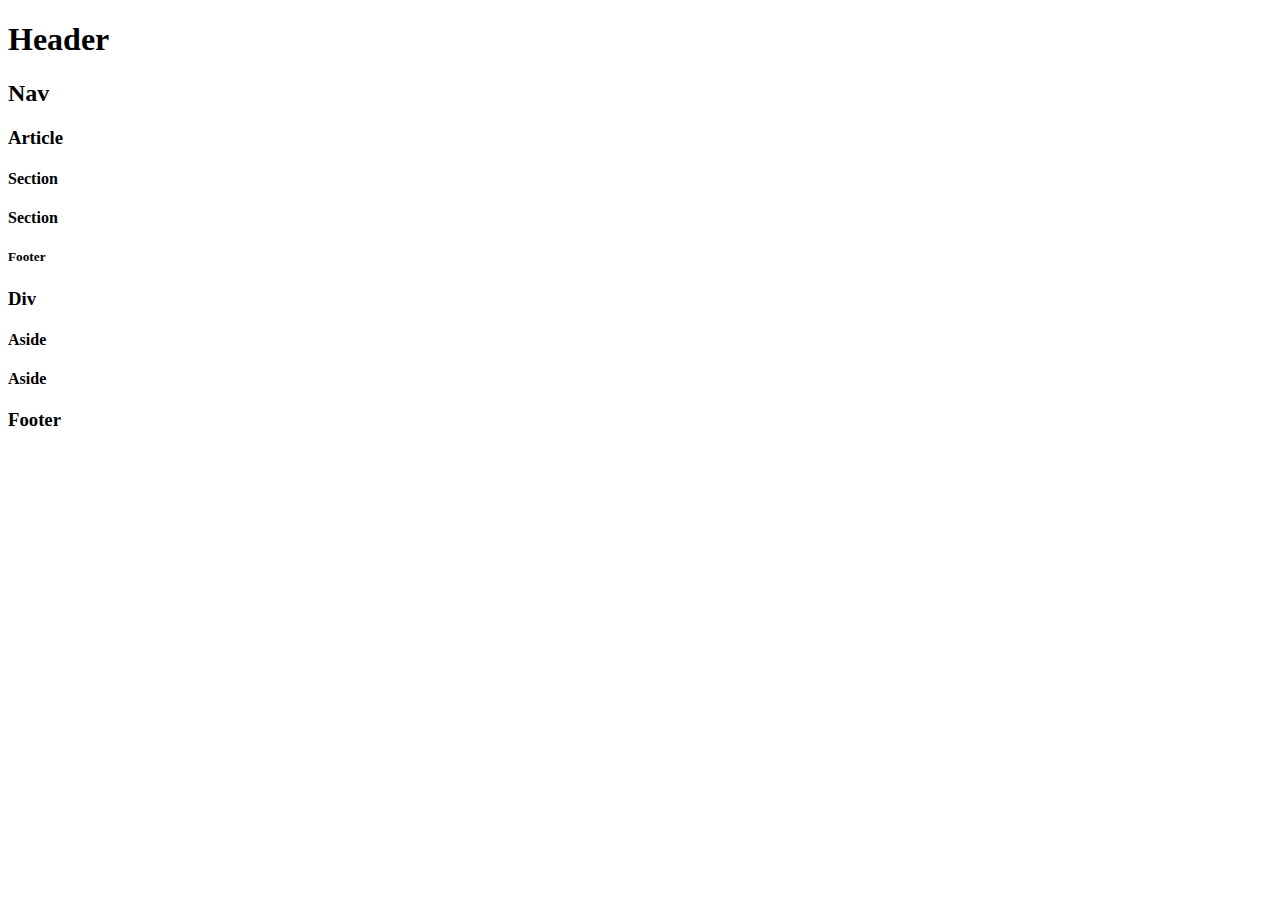
<file: control-html-css-js-jsb04rt-main/01.ejercicio-html-1/index.html>
<!DOCTYPE html>
<html lang="es">
  <head>
    <meta charset="UTF-8" />
    <meta http-equiv="X-UA-Compatible" content="IE=edge" />
    <meta name="viewport" content="width=device-width, initial-scale=1.0" />
    <title>Ejercicio HTML 1</title>
  </head>

  <body>
    <header><h1>Header</h1></header>
    <nav><h2>Nav</h2></nav>
    <article>
      <h3>Article</h3>
      <section><h4>Section</h4></section>
      <section><h4>Section</h4></section>
      <footer><h5>Footer</h5></footer>
    </article>
    <div>
      <h3>Div</h3>
      <aside><h4>Aside</h4></aside>
      <aside><h4>Aside</h4></aside>
    </div>
    <footer><h3>Footer</h3></footer>
  </body>
</html>
</file>
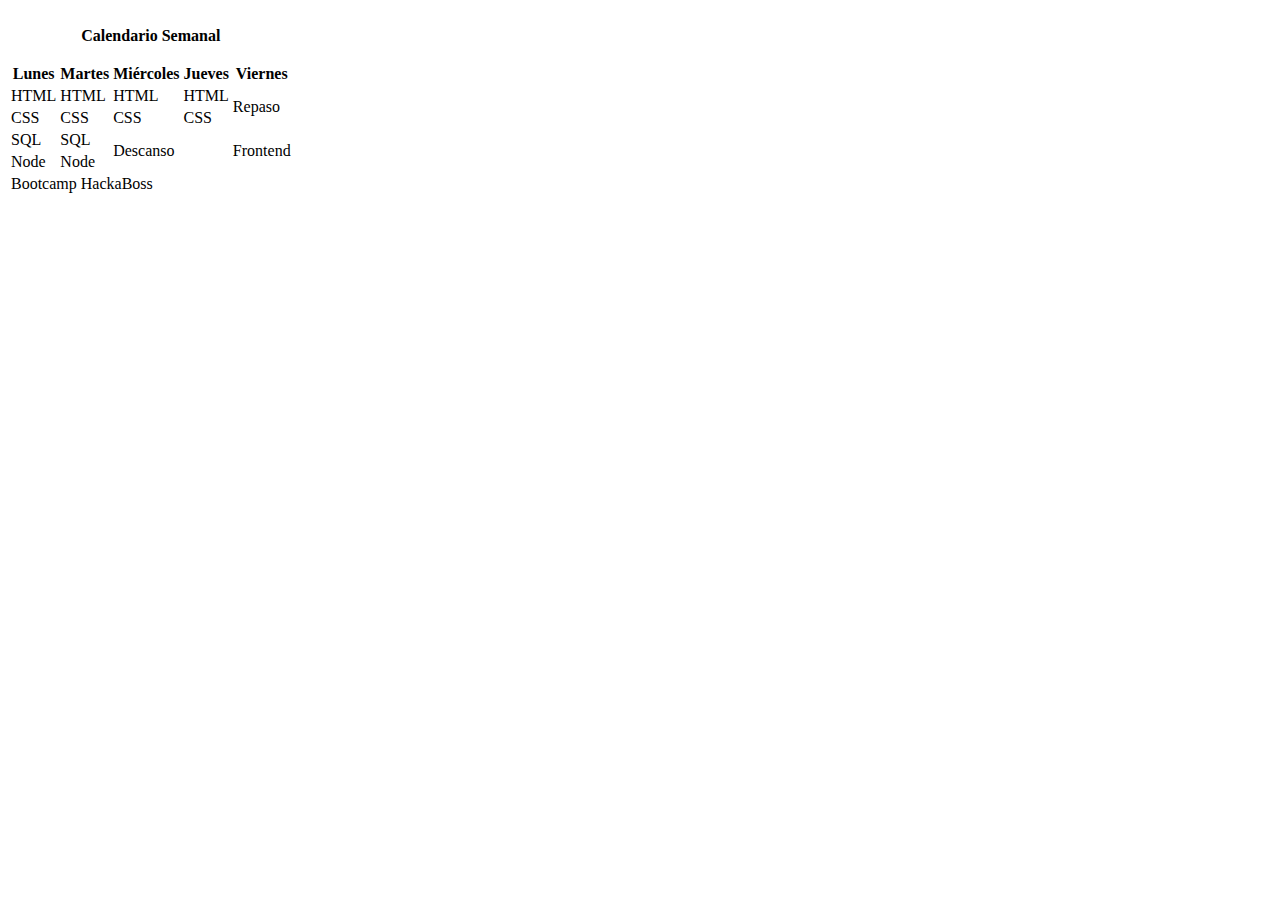
<file: control-html-css-js-jsb04rt-main/02.ejercicio-html-2/index.html>
<!DOCTYPE html>
<html lang="es">
  <head>
    <meta charset="UTF-8" />
    <meta http-equiv="X-UA-Compatible" content="IE=edge" />
    <meta name="viewport" content="width=device-width, initial-scale=1.0" />
    <title>Ejercicio HTML 1</title>
  </head>

  <body>
    <table>
      <thead>
        <tr>
          <th colspan="5">
            <p>Calendario Semanal</p>
          </th>
        </tr>
      </thead>
      <tbody>
        <tr>
          <th>Lunes</th>
          <th>Martes</th>
          <th>Miércoles</th>
          <th>Jueves</th>
          <th>Viernes</th>
        </tr>
        <tr>
          <td>HTML</td>
          <td>HTML</td>
          <td>HTML</td>
          <td>HTML</td>
          <td rowspan="2">Repaso</td>
        </tr>
        <tr>
          <td>CSS</td>
          <td>CSS</td>
          <td>CSS</td>
          <td>CSS</td>
        </tr>
        <tr>
          <td>SQL</td>
          <td>SQL</td>
          <td colspan="2" rowspan="2">Descanso</td>
          <td rowspan="2">Frontend</td>
        </tr>
        <tr>
          <td>Node</td>
          <td>Node</td>
        </tr>
      </tbody>
      <tfoot>
        <tr>
          <td colspan="5">Bootcamp HackaBoss</td>
        </tr>
      </tfoot>
    </table>
  </body>
</html>
</file>
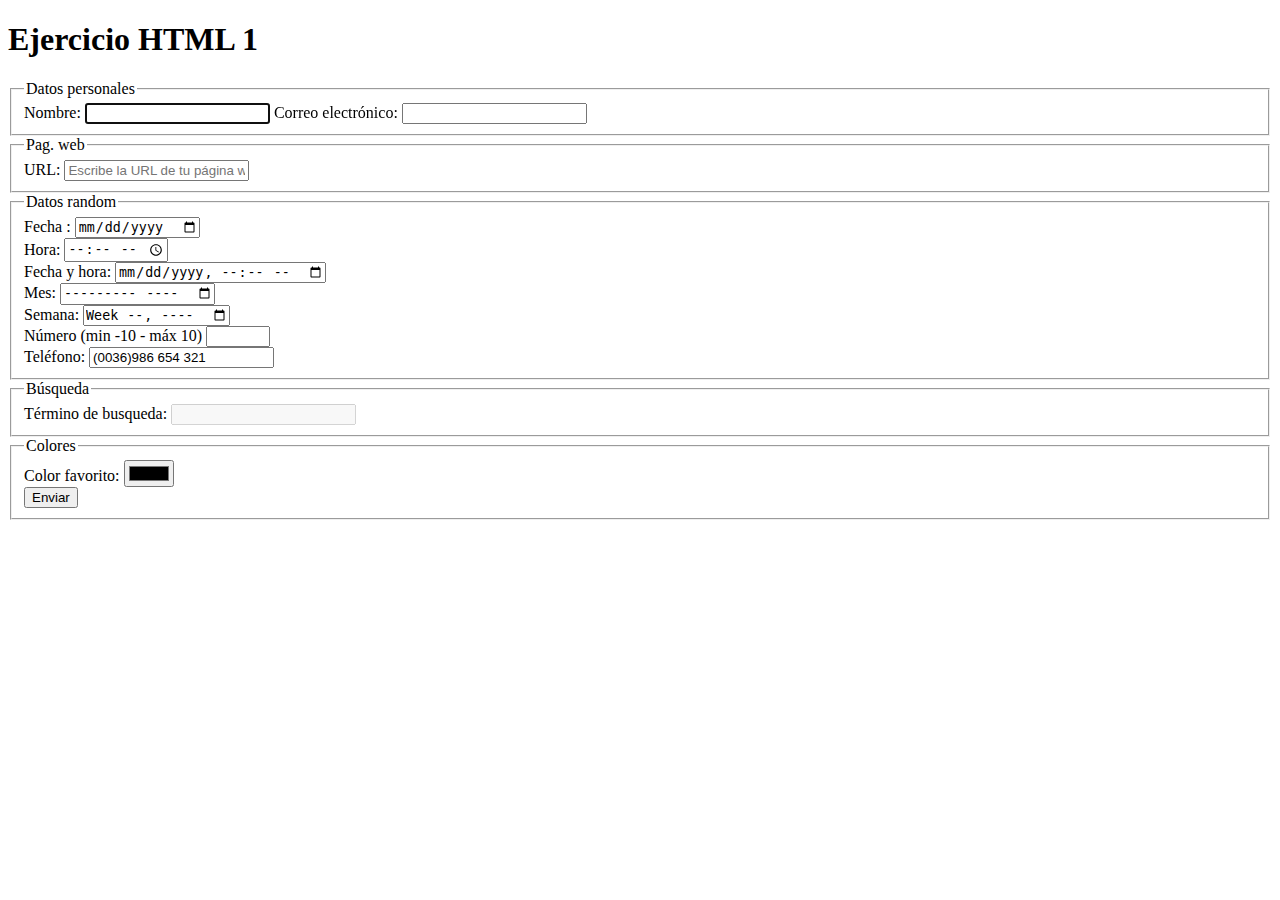
<file: control-html-css-js-jsb04rt-main/03.ejercicio-html-3/index.html>
<!DOCTYPE html>
<html lang="es">
  <head>
    <meta charset="UTF-8" />
    <meta http-equiv="X-UA-Compatible" content="IE=edge" />
    <meta name="viewport" content="width=device-width, initial-scale=1.0" />
    <title>Ejercicio HTML 1</title>
  </head>

  <body>
    <h1>Ejercicio HTML 1</h1>

    <form method="GET" target=" ">
      <fieldset>
        <legend>Datos personales</legend>
        <label for="name">Nombre:</label>
        <input
          type="text"
          name="name"
          id="name"
          required
          maxlength="50"
          autofocus
        />
        <label for="mail">Correo electrónico:</label>
        <input type="email" name="mail" id="mail" required />
      </fieldset>
      <fieldset>
        <legend>Pag. web</legend>
        <label for="url">URL:</label>
        <input
          type="url"
          name="url"
          id="url"
          placeholder="Escribe la URL de tu página web personal"
        />
      </fieldset>
      <fieldset>
        <legend>Datos random</legend>
        <label for="fecha">Fecha :</label>
        <input type="date" name="fecha" id="fecha" />
        <br />
        <label for="tiempo">Hora:</label>
        <input type="time" name="tiempo" id="tiempo" />
        <br />

        <label for="datetime">Fecha y hora:</label>
        <input type="datetime-local" name="datetime" id="datetime" />
        <br />

        <label for="mes">Mes:</label>
        <input type="month" name="mes" id="mes" />
        <br />
        <label for="semana">Semana:</label>
        <input type="week" name="semana" id="semana" />
        <br />
        <label for="num">Número (min -10 - máx 10)</label>
        <input type="number" name="num" id="num" min="-10" max="10" />
        <br />
        <label for="tel">Teléfono:</label>
        <input
          type="tel"
          name="tel"
          id="tel"
          value="(0036)986 654 321"
          readonly
        />
      </fieldset>
      <fieldset>
        <legend>Búsqueda</legend>
        <label for="search">Término de busqueda:</label>
        <input type="search" name="search" id="search" disabled />
      </fieldset>
      <fieldset>
        <legend>Colores</legend>
        <label for="color">Color favorito:</label>
        <input type="color" name="color" id="color" />
        <br />
        <input type="submit" value="Enviar" />
      </fieldset>
    </form>
  </body>
</html>
</file>
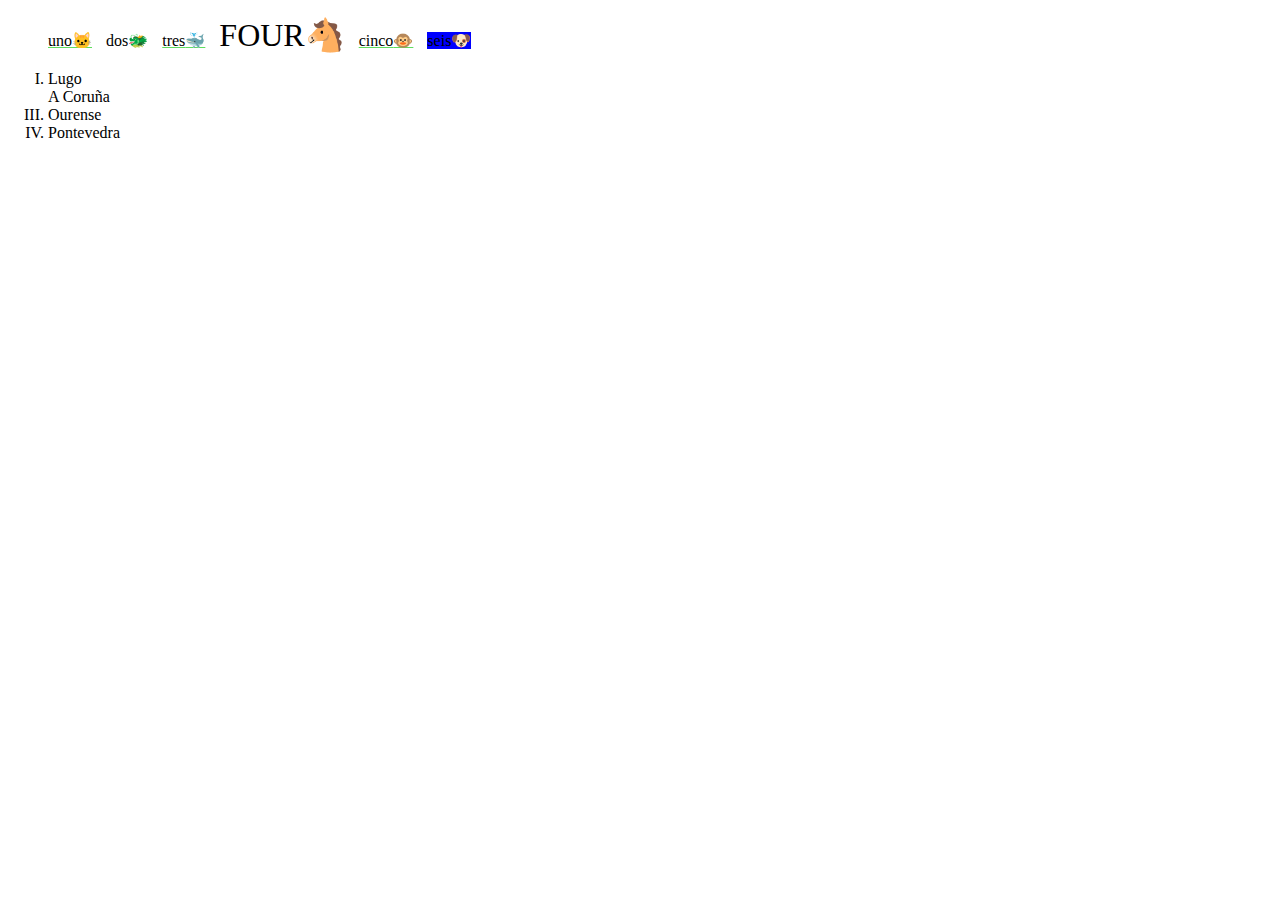
<file: control-html-css-js-jsb04rt-main/04.ejercicio-css-1/index.html>
<!DOCTYPE html>
<html lang="es">

<head>
  <meta charset="UTF-8">
  <meta http-equiv="X-UA-Compatible" content="IE=edge">
  <meta name="viewport" content="width=device-width, initial-scale=1.0">
  <title>Ejercicio CSS 1</title>
  <link rel="stylesheet" href="./style.css">
</head>

<body>
  <ul class="lista">
    <li>uno</li>
    <li>dos</li>
    <li>tres</li>
    <li lang="en">four</li>
    <li>cinco</li>
    <li>seis</li>
  </ul>

  <ul id="provincias">
    <li>Lugo</li>
    <li>A Coruña</li>
    <li>Ourense</li>
    <li>Pontevedra</li>
  </ul>

</body>

</html>
</file>
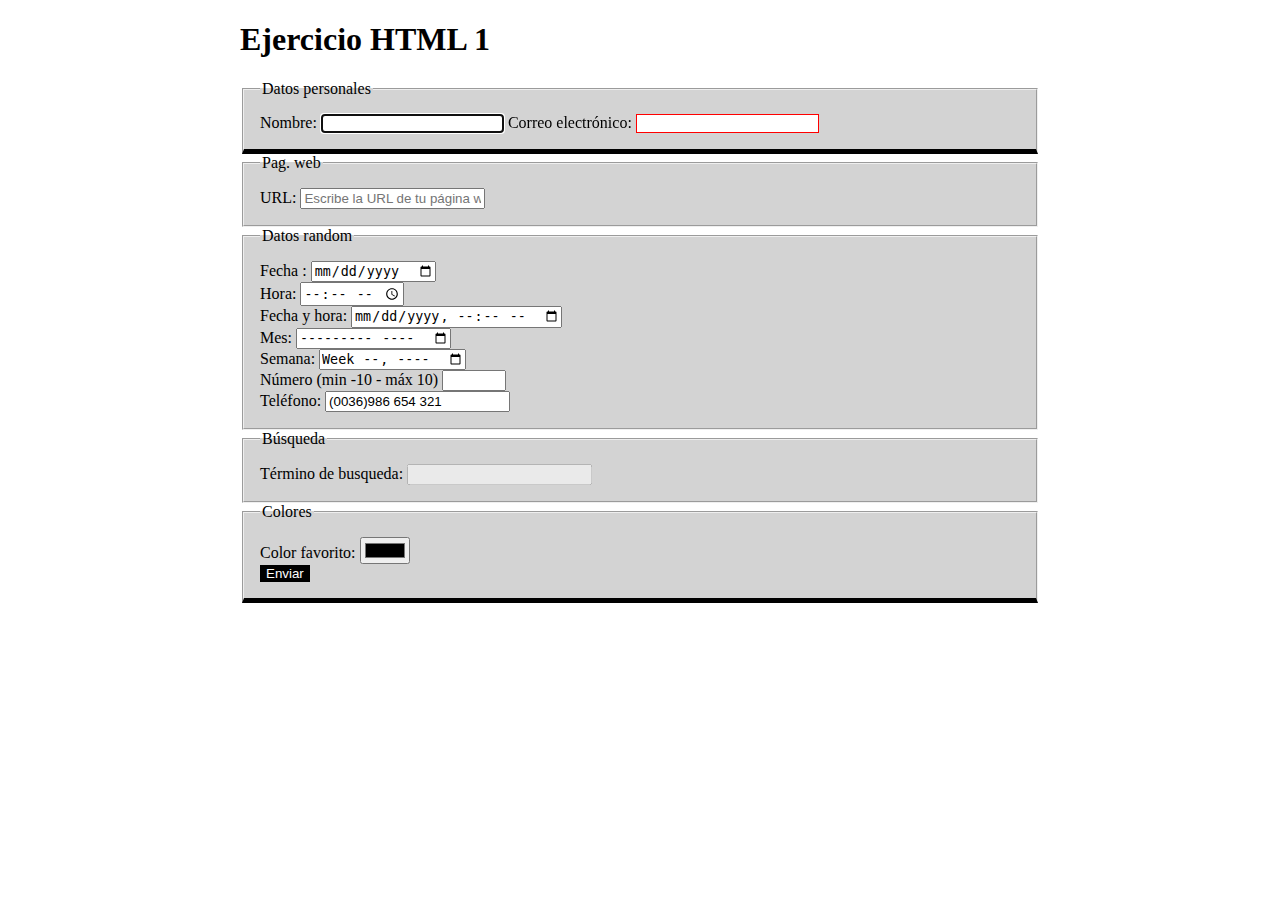
<file: control-html-css-js-jsb04rt-main/05.ejercicio-css-2/index.html>
<!DOCTYPE html>
<html lang="es">
  <head>
    <meta charset="UTF-8" />
    <meta http-equiv="X-UA-Compatible" content="IE=edge" />
    <meta name="viewport" content="width=device-width, initial-scale=1.0" />
    <link rel="stylesheet" href="./style.css" />
    <title>Ejercicio HTML 1</title>
  </head>

  <body>
    <h1>Ejercicio HTML 1</h1>

    <form method="GET" target=" ">
      <fieldset>
        <legend>Datos personales</legend>
        <label for="name">Nombre:</label>
        <input
          type="text"
          name="name"
          id="name"
          required
          maxlength="50"
          autofocus
        />
        <label for="mail">Correo electrónico:</label>
        <input type="email" name="mail" id="mail" required />
      </fieldset>
      <fieldset>
        <legend>Pag. web</legend>
        <label for="url">URL:</label>
        <input
          type="url"
          name="url"
          id="url"
          placeholder="Escribe la URL de tu página web personal"
        />
      </fieldset>
      <fieldset>
        <legend>Datos random</legend>
        <label for="fecha">Fecha :</label>
        <input type="date" name="fecha" id="fecha" />
        <br />
        <label for="tiempo">Hora:</label>
        <input type="time" name="tiempo" id="tiempo" />
        <br />

        <label for="datetime">Fecha y hora:</label>
        <input type="datetime-local" name="datetime" id="datetime" />
        <br />

        <label for="mes">Mes:</label>
        <input type="month" name="mes" id="mes" />
        <br />
        <label for="semana">Semana:</label>
        <input type="week" name="semana" id="semana" />
        <br />
        <label for="num">Número (min -10 - máx 10)</label>
        <input type="number" name="num" id="num" min="-10" max="10" />
        <br />
        <label for="tel">Teléfono:</label>
        <input
          type="tel"
          name="tel"
          id="tel"
          value="(0036)986 654 321"
          readonly
        />
      </fieldset>
      <fieldset>
        <legend>Búsqueda</legend>
        <label for="search">Término de busqueda:</label>
        <input type="search" name="search" id="search" disabled />
      </fieldset>
      <fieldset>
        <legend>Colores</legend>
        <label for="color">Color favorito:</label>
        <input type="color" name="color" id="color" />
        <br />
        <input type="submit" value="Enviar" />
      </fieldset>
    </form>
  </body>
</html>
</file>
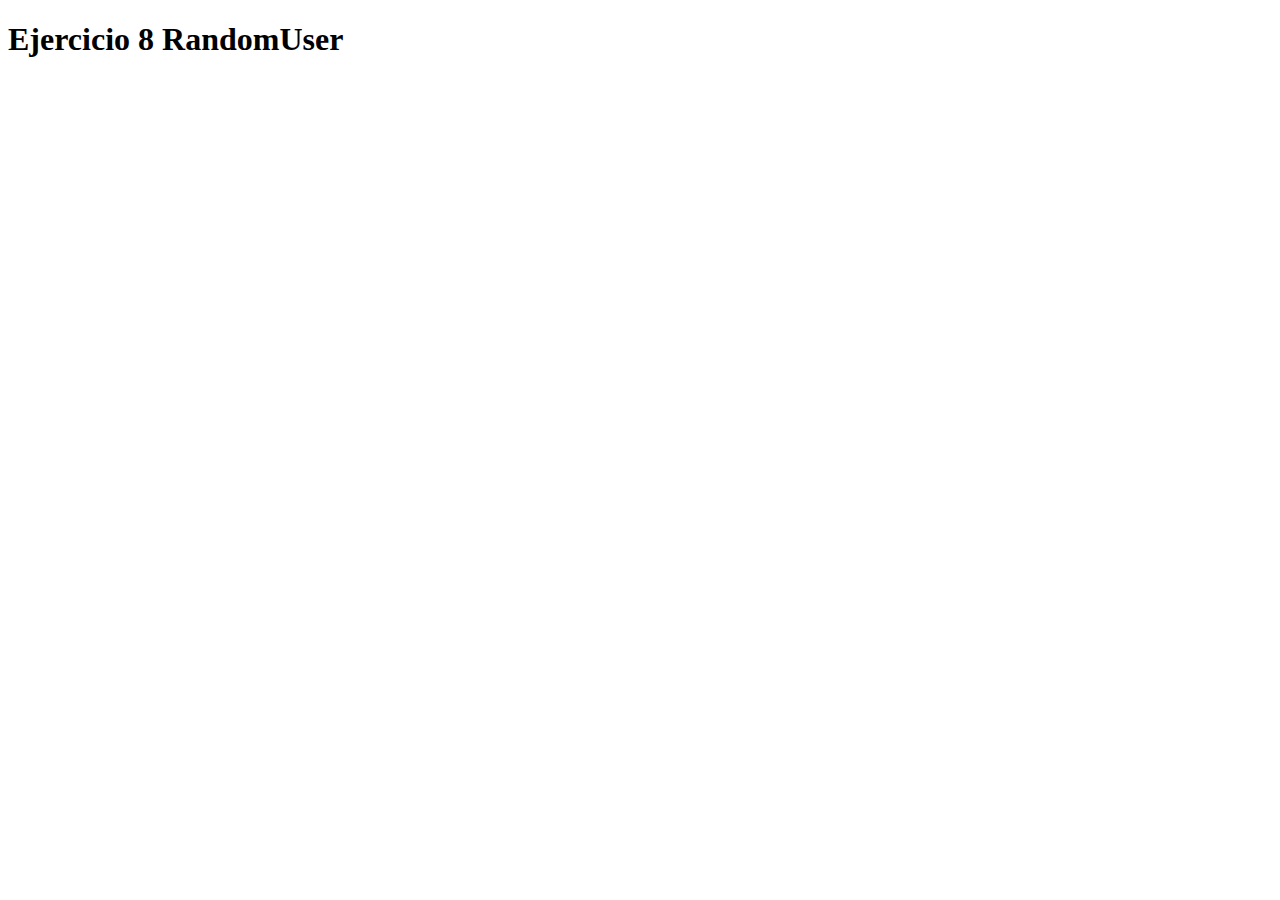
<file: control-html-css-js-jsb04rt-main/08.ejercicio-js-1/index.html>
<!DOCTYPE html>
<html lang="en">
  <head>
    <meta charset="UTF-8" />
    <meta http-equiv="X-UA-Compatible" content="IE=edge" />
    <meta name="viewport" content="width=device-width, initial-scale=1.0" />
    <title>Document</title>
    <script src="ejercicio_8.js" type="text/javascript"></script>
  </head>
  <body>
    <h1>Ejercicio 8 RandomUser</h1>
  </body>
</html>
</file>
<file: control-html-css-js-jsb04rt-main/04.ejercicio-css-1/style.css>
/* 1. Haz que el último li tenga fondo azul. Especifica ese fondo azul usando valores RGB */
.lista :last-child{
    background-color: rgb(0, 0, 255);
}

/* 2. Haz que los li impares tengan el texto subrayado. Haz que el subrayado sea de color verde. */

.lista :nth-child(odd) {
    text-decoration: underline rgb(94, 221, 94);
}

/* 3. Haz que todos los elementos de la lista aparezcan en una sola línea en lugar de unos debajo
de otros y que tengan una separación de 10 píxeles entre unos y otros. */
.lista li {
    display: inline;
    margin-right: 10px;
}

/* 4. Haz que al final de cada li aparezca un emoji diferente sin modificar el html. */
.lista li::after {
    content: '\01F431';
}
.lista li:nth-child(2)::after {
    content: '\01F432';
}
.lista li:nth-child(3)::after {
    content: '\01F433';
}
.lista li:nth-child(4)::after {
    content: '\01F434';
}
.lista li:nth-child(5)::after {
    content: '\01F435';
}
.lista li:nth-child(6)::after {
    content: '\01F436';
}

/* 5. Haz que el li que tiene texto en inglés tenga el tipo de letra del doble de tamaño
 que los otros y en mayúsculas. */
*[lang=en] {
    text-transform: uppercase;
    font-size: 200%;
}

 /* Segunda lista:
 1. En lugar de tener puntos a la izquierda de los elementos tenga números romanos. */
#provincias li {
    list-style-type: upper-roman;
}

 /* 2. Excepto "A Coruña" que no debe tener número romano a la izquierda. */
#provincias li:nth-child(2) {
    list-style: none;
}
</file>
<file: control-html-css-js-jsb04rt-main/05.ejercicio-css-2/style.css>
/* - Haz que el formulario siempre esté centrado en la pantalla y que tenga un ancho máximo de
800px y un ancho mínimo de 400px. */

body {
    max-width: 800px;
    min-width: 400px;
    margin: auto;
}

/* - Haz que todos los campos obligatorios aparezcan con un borde rojo. */
input:required {
    border: 1px solid red;
}

/* - Haz que todos los fieldsets tengan fondo gris claro y un padding de `1rem`. */
fieldset {
    background-color: lightgray;
    padding: 1rem;
}

/* - Haz que al pasar por encima el ratón de los fieldsets cambien de color de fondo
a un gris más oscuro. */
fieldset:hover{
    background-color: grey;
}

/* - Haz que el primer y último fieldset tengan un borde inferior de color negro y
de 5 píxeles de ancho. */
fieldset:first-of-type, fieldset:last-of-type {
    border-bottom: 5px solid black;
}

/* - Haz que el botón de envío tenga fondo negro, texto blanco y no tenga borde. */
input[type=submit] {
    background-color: black;
    color: white;
    border: none;
}
</file>
